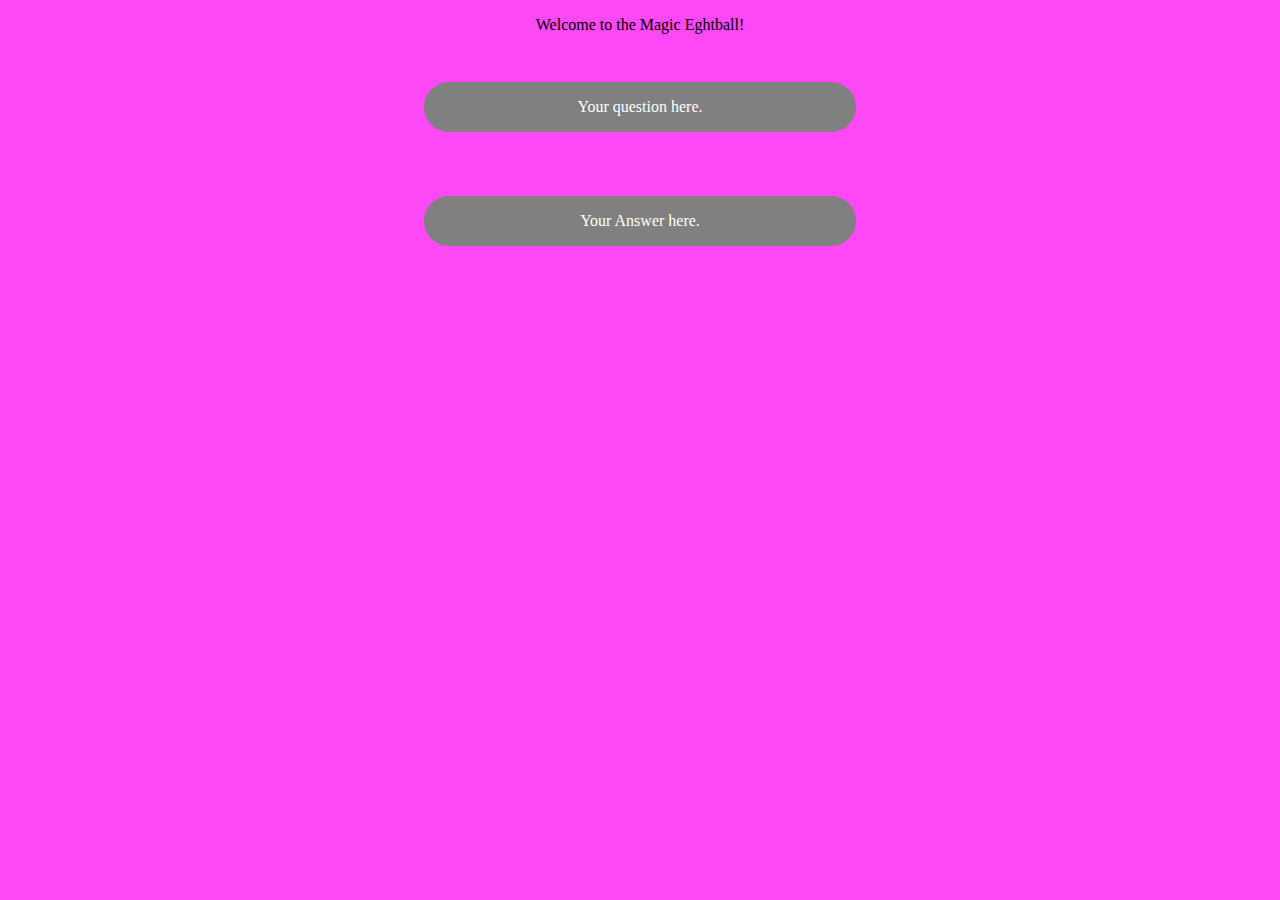
<file: eightball/index.html>
<!doctype html>
<!-- This is a sample comment -->

<html>

<head>
    <title>My EightBall Magic</title>
    <link rel="stylesheet" href="main.css">

</head>

<body>
    <p>Welcome to the Magic Eghtball!</p>

    <div contenteditable>Your question here.</div><br>
    <div>Your Answer here.</div>

    <script src="main.js"></script>
</body>

</html>
</file>
<file: eightball/main.css>
body {
    background: rgb(255, 72, 246);
    text-align: center;
}

div {
    background: gray;
    color: white;
    padding: 1em;
    margin: 2em;
    width: 25em;
    display: inline-block;
    /* act like just another letter of text */
    border-radius: 25em;


}

[contenteditable] {
    outline: none;
}
</file>
